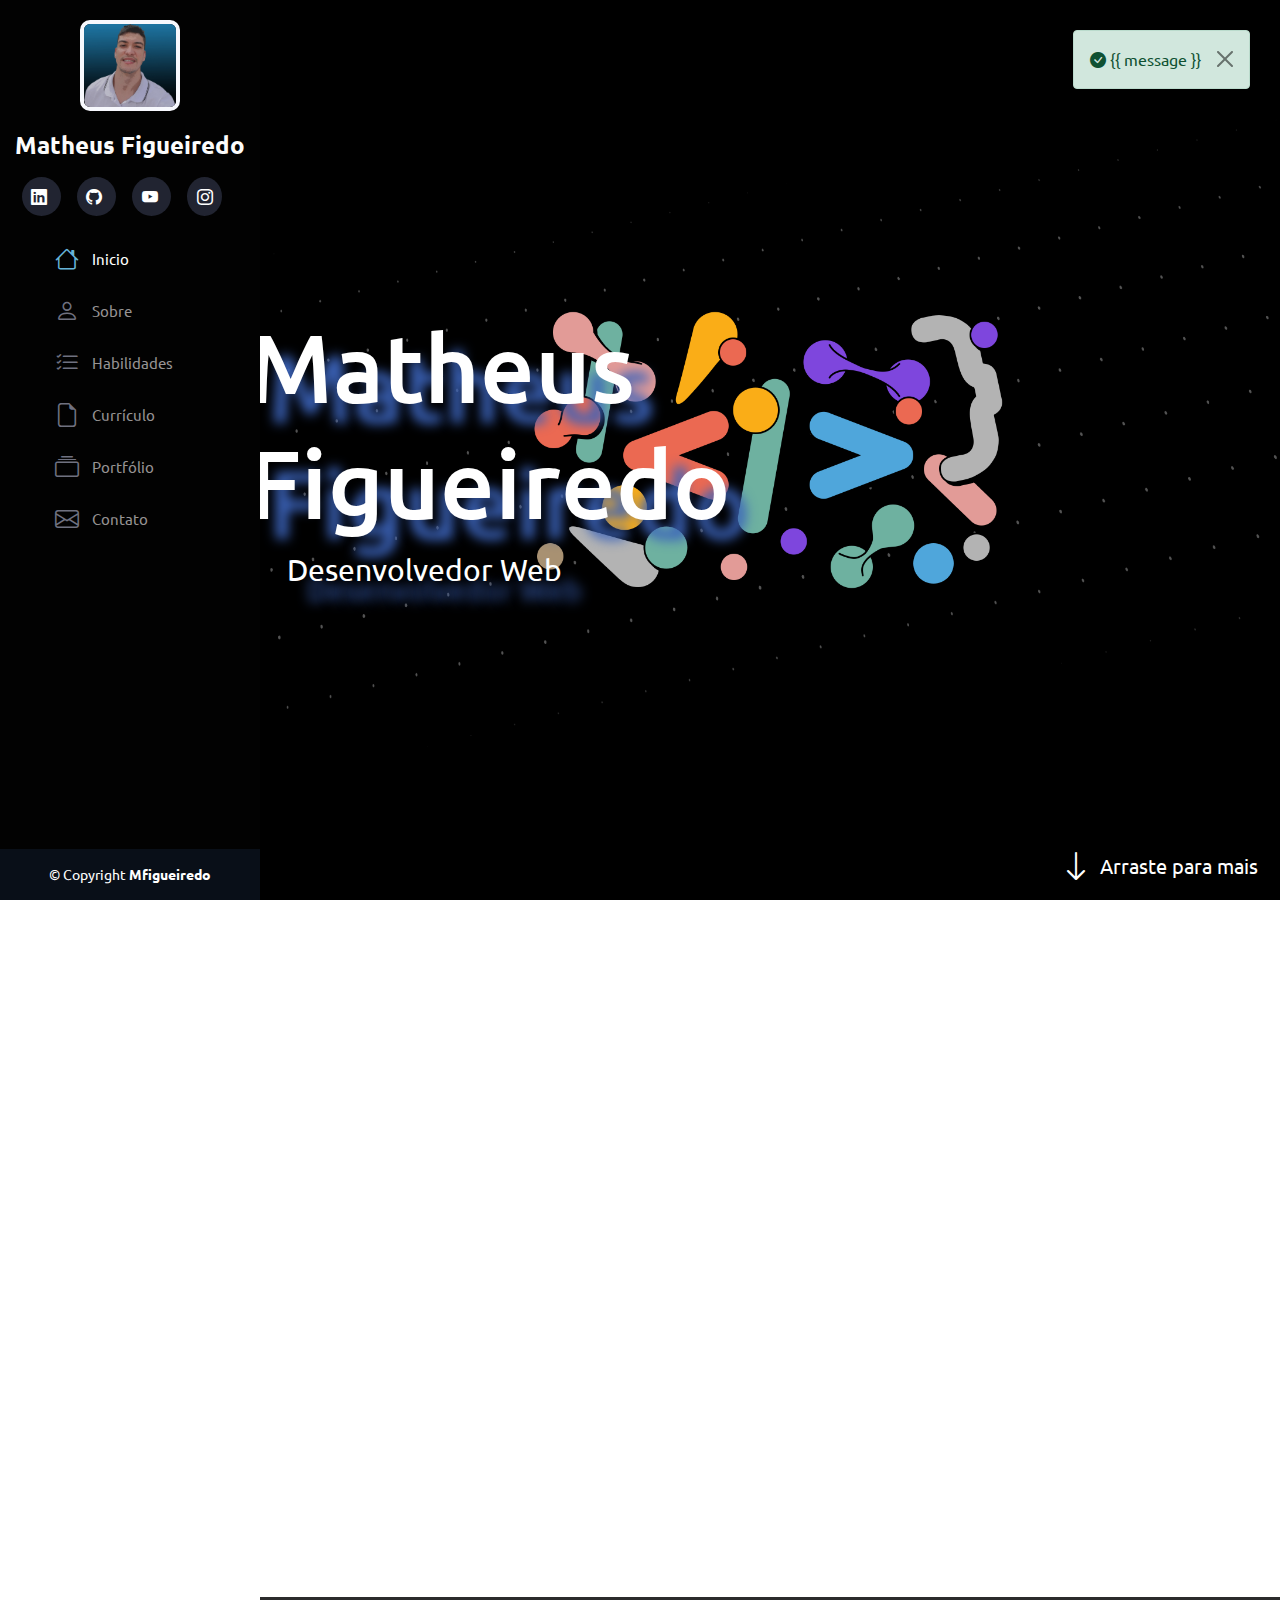
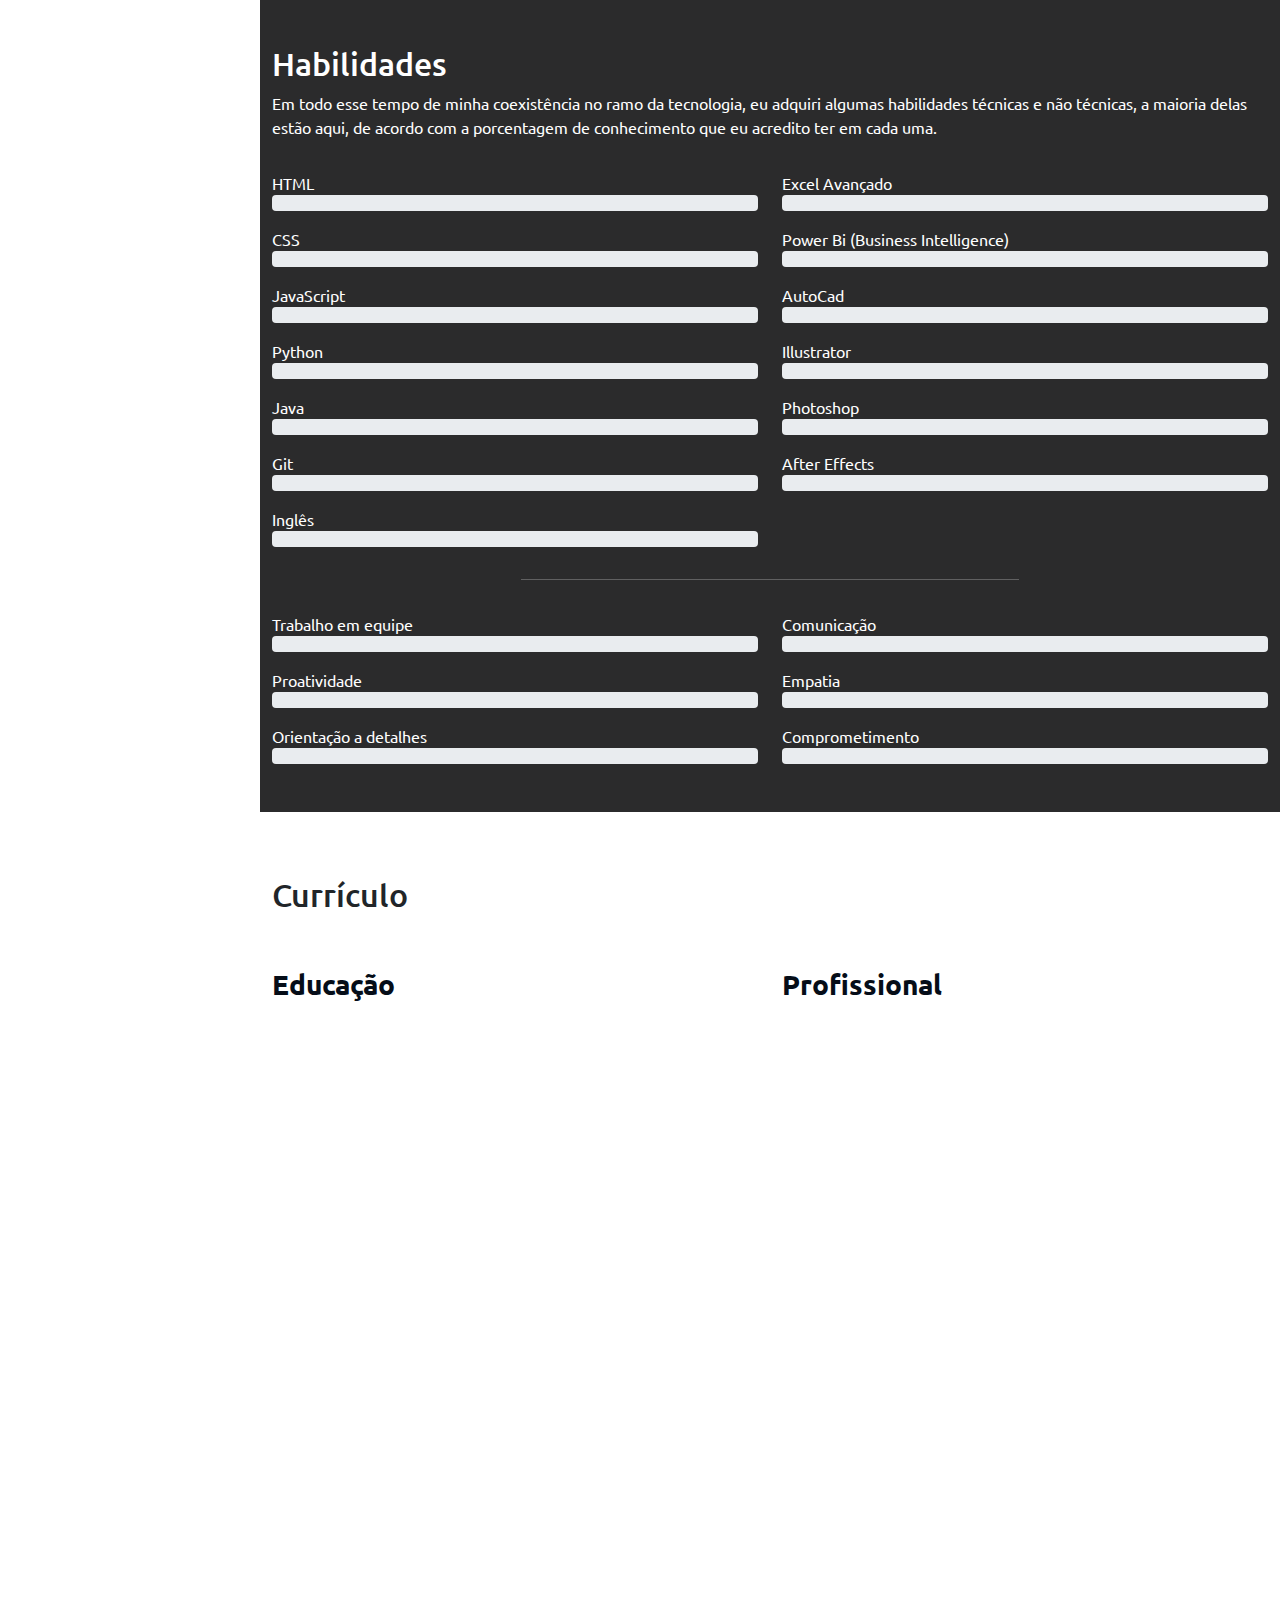
<file: index.html>
<!DOCTYPE html>
<html lang="pt-br">

<head>
    <meta charset="UTF-8">
    <meta http-equiv="X-UA-Compatible" content="IE=edge">
    <meta name="viewport" content="width=device-width, initial-scale=1.0">

    <link rel="stylesheet" href="static/BootStrap/css/bootstrap.css">
    <link rel="stylesheet" href="static/style.css">
    <link rel="icon" type='image/png' href="static/img/icon_logo.png">
    <link rel="stylesheet" href="https://cdn.jsdelivr.net/npm/bootstrap-icons@1.5.0/font/bootstrap-icons.css">
    <title>acreano</title>
</head>

<body>
    
    <i class="bi bi-list menu-mobile"></i>

    <aside id='header'>
        <section class="profile">
            <img src="static/img/perfil02.jpg" alt="Foto do Matheus">
            <h1>Matheus Figueiredo</h1>
            <div class="social-links mt-4 text-center">
                <a target="_blank" href="#">
                    <i class="bi bi-linkedin"></i>
                </a>
                <a target="_blank" href="https://github.com/MatheusfMoura">
                    <i class="bi bi-github"></i>
                </a>
                <a target="_blank" href="https://www.youtube.com/channel/UCmcftjrvIIIeRF3DjHvwQGw">
                    <i class="bi bi-youtube"></i>
                </a>
                <a target="_blank" href="https://www.instagram.com/polodesign_/">
                    <i class="bi bi-instagram"></i>
                </a>
            </div>
        </section>

        <nav id='navbar' class="nav-menu">
            <ul class="nav flex-column">
                <li class="nav-item">
                    <a class="nav-link active" aria-current="page" href="#inicio"><i class="bi bi-house"
                            aria-hidden="true"></i> Inicio</a>
                </li>
                <li class="nav-item">
                    <a class="nav-link" href="#sobre"><i class="bi bi-person" aria-hidden="true"></i> Sobre</a>
                </li>
                <li class="nav-item">
                    <a class="nav-link" href="#habilidades"><i class="bi bi-list-check" aria-hidden="true"></i>
                        Habilidades</a>
                </li>
                <li class="nav-item">
                    <a class="nav-link" href="#curriculo"><i class="bi bi-file-earmark" aria-hidden="true"></i>
                        Currículo</a>
                </li>
                <li class="nav-item">
                    <a class="nav-link" href="#portfolio"><i class="bi bi-collection" aria-hidden="true"></i>
                        Portfólio</a>
                </li>
                <li class="nav-item">
                    <a class="nav-link" href="#contato"><i class="bi bi-envelope" aria-hidden="true"></i> Contato</a>
                </li>
            </ul>
        </nav>
    </aside>

    <main id="main">

        <section id="inicio" class="row m-0 p-0">
            <div class="col-md-5 d-flex justify-content-center align-items-center flex-column">
                <h2 class="text-white text-shadow">Matheus Figueiredo</h2>
                <span id="subtitle" class="text-white text-shadow">Desenvolvedor Web</span>
            </div>

            <div class="col-md-7 d-flex justify-content-end align-items-end">
                <div id="arraste" class="d-flex align-items-center">
                    <i class="bi bi-arrow-down text-white pe-2 fs-2" aria-hidden="true"></i>
                    <a href="#sobre">Arraste para mais</a>
                </div>

            </div>

        </section>

        <section class="container mt-5" id='sobre'>
            <div class="row w-100">
                <div class="col-md-12" data-anime="down">
                    <h2 class='pt-3'>Sobre</h2>
                    <p>Eu acredito no poder da transformação que o conhecimento tem onde nossa imaginação é um espaço infinito de possibilidades. Atualmente estudante de “Análise e desenvolvimento de sistemas”, onde uma de minhas paixões é a programação. Especialista em informática, onde atuo na área a mais de 10 anos. Também veterano na plataforma Photoshop, onde criar designers é uma forte paixão minha. “Estou disposto a topar os desafios que a empresa tem a me propor, e com a qualidade de meus serviços alavancar ainda mais o meu crescimento e o da empresa”.</p>
                </div>
            </div>

            <div class="row mt-4">
                <div class="col-md-4">
                    <img class="img-fluid shadow" src="static/img/perfil02.jpg" alt="Foto do Matheus" data-anime="left">
                </div>
                <div class="col-md-8" data-anime="right">
                    <h3>Desenvolvedor Web</h3>
                    <p>Atualmente trabalhando em Home Office como desenvolvedor fullstack e designer grafico. </p>

                    <div class="row mt-3 mb-3">
                        <div class="col-md-6">
                            <ul class="list-group list-group-flush fs-5">
                                <li class="list-group-item">
                                    Niver: <span class="fw-lighter">19 de Outubro de
                                        1996</span>
                                </li>
                                <li class="list-group-item">
                                    Idade: <span class="fw-lighter">25 anos</span>
                                </li>
                                <li class="list-group-item">
                                    Cidade: <span class="fw-lighter">Cruzeiro do Sul</span>
                                </li>
                                <li class="list-group-item">
                                    Estado: <span class="fw-lighter">Acre</span>
                                </li>

                            </ul>
                        </div>
                        <div class="col-md-6">
                            <ul class="list-group list-group-flush fs-5">
                                <li class="list-group-item">Hobby: <span class="fw-lighter">Jogos Online</span></li>
                                <li class="list-group-item">Site: <a href="http://www.acreano.com/" target="_blank"
                                        class="fw-lighter text-decoration-none link-dark">links.acreano</a></li>
                                <li class="list-group-item">Trabalho: <a href="#"
                                        target="_blank" class="fw-lighter text-decoration-none link-dark">Desenvolvedor Front End</a></li>
                                <li class="list-group-item">Experiência: <span class="fw-lighter"> +3
                                        anos</span></li>

                            </ul>
                        </div>
                    </div>

                    <p>Além de trabalhar com desenvolvimento web, estou buscando cada vez mais me aperfeiçoar e especilizar na área.</p>

                </div>
            </div>
        </section>

        <section class="mt-5 section-bg" id="habilidades">

            <div class="container pb-5">
                <h2 class='pt-5'>Habilidades</h2>
                <p>Em todo esse tempo de minha coexistência no ramo da tecnologia, eu adquiri algumas habilidades técnicas e não técnicas,
                    a maioria delas estão aqui, de acordo com a porcentagem de conhecimento que eu acredito ter em cada
                    uma.</p>

                <div class="row">
                    <div class="col-md-6">
                        <p class='mt-3 mb-0'>HTML</p>
                        <div class="progress">
                            <div class="progress-bar" role="progressbar" style="width: 80%;" aria-valuenow="80"
                                data-anime="left" aria-valuemin="0" aria-valuemax="100">80%</div>
                        </div>
                        <p class="mt-3 mb-0">CSS</p>
                        <div class="progress">
                            <div class="progress-bar" data-anime="left" role="progressbar" style="width: 65%;"
                                aria-valuenow="65" aria-valuemin="0" aria-valuemax="200">65%</div>
                        </div>
                        <p class="mt-3 mb-0">JavaScript</p>
                        <div class="progress">
                            <div class="progress-bar" data-anime="left" role="progressbar" style="width: 50%;"
                                aria-valuenow="50" aria-valuemin="0" aria-valuemax="100">50%</div>
                        </div>
                        <p class="mt-3 mb-0">Python</p>
                        <div class="progress">
                            <div class="progress-bar" data-anime="left" role="progressbar" style="width: 15%;"
                                aria-valuenow="15" aria-valuemin="0" aria-valuemax="100">15%</div>
                        </div>
                        <p class="mt-3 mb-0">Java</p>
                        <div class="progress">
                            <div class="progress-bar" data-anime="left" role="progressbar" style="width: 52%;"
                                aria-valuenow="52" aria-valuemin="0" aria-valuemax="100">52%</div>
                        </div>
                        <p class="mt-3 mb-0">Git</p>
                        <div class="progress">
                            <div class="progress-bar" data-anime="left" role="progressbar" style="width: 87%;"
                                aria-valuenow="87" aria-valuemin="0" aria-valuemax="100">87%</div>
                        </div>
                        <p class="mt-3 mb-0">Inglês</p>
                        <div class="progress mb-3">
                            <div class="progress-bar" data-anime="left" role="progressbar" style="width: 40%;"
                                aria-valuenow="40" aria-valuemin="0" aria-valuemax="100">40%</div>
                        </div>
                    </div>
                    <div class="col-md-6">
                        <p class="mt-3 mb-0">Excel Avançado</p>
                        <div class="progress">
                            <div class="progress-bar" data-anime="left" role="progressbar" style="width: 80%;"
                                aria-valuenow="80" aria-valuemin="0" aria-valuemax="100">80%</div>
                        </div>
                        <p class="mt-3 mb-0">Power Bi (Business Intelligence)</p>
                        <div class="progress">
                            <div class="progress-bar" data-anime="left" role="progressbar" style="width: 42%;"
                                aria-valuenow="42" aria-valuemin="0" aria-valuemax="100">42%</div>
                        </div>
                        <p class="mt-3 mb-0">AutoCad</p>
                        <div class="progress">
                            <div class="progress-bar" data-anime="left" role="progressbar" style="width: 30%;"
                                aria-valuenow="30" aria-valuemin="0" aria-valuemax="100">30%</div>
                        </div>
                        <p class="mt-3 mb-0">Illustrator</p>
                        <div class="progress">
                            <div class="progress-bar" data-anime="left" role="progressbar" style="width: 28%;"
                                aria-valuenow="28" aria-valuemin="0" aria-valuemax="100">28%</div>
                        </div>
                        <p class="mt-3 mb-0">Photoshop</p>
                        <div class="progress">
                            <div class="progress-bar" data-anime="left" role="progressbar" style="width: 92%;"
                                aria-valuenow="92" aria-valuemin="0" aria-valuemax="100">92%</div>
                        </div>
                        <p class="mt-3 mb-0">After Effects</p>
                        <div class="progress">
                            <div class="progress-bar" data-anime="left" role="progressbar" style="width: 41%;"
                                aria-valuenow="41" aria-valuemin="0" aria-valuemax="100">41%</div>
                        </div>
                        <!--<p class="mt-3 mb-0">NoSQL</p>
                        <div class="progress mb-3">
                            <div class="progress-bar" data-anime="left" role="progressbar" style="width: 44%;"
                                aria-valuenow="44" aria-valuemin="0" aria-valuemax="100">44%</div>
                        </div>-->
                    </div>
                </div>

                <hr class='w-50 me-auto ms-auto'>

                <div class="row">
                    <div class="col-md-6">
                        <p class="mt-3 mb-0">Trabalho em equipe</p>
                        <div class="progress">
                            <div class="progress-bar" data-anime="left" role="progressbar" style="width: 95%;"
                                aria-valuenow="95" aria-valuemin="0" aria-valuemax="100">95%</div>
                        </div>

                        <p class="mt-3 mb-0">Proatividade</p>
                        <div class="progress">
                            <div class="progress-bar" data-anime="left" role="progressbar" style="width: 98%;"
                                aria-valuenow="98" aria-valuemin="0" aria-valuemax="100">98%</div>
                        </div>

                        <p class="mt-3 mb-0">Orientação a detalhes</p>
                        <div class="progress">
                            <div class="progress-bar" data-anime="left" role="progressbar" style="width: 85%;"
                                aria-valuenow="85" aria-valuemin="0" aria-valuemax="100">85%</div>
                        </div>
                    </div>
                    <div class="col-md-6">
                        <p class="mt-3 mb-0">Comunicação</p>
                        <div class="progress">
                            <div class="progress-bar" data-anime="left" role="progressbar" style="width: 95%;"
                                aria-valuenow="95" aria-valuemin="0" aria-valuemax="100">95%</div>
                        </div>

                        <p class="mt-3 mb-0">Empatia</p>
                        <div class="progress">
                            <div class="progress-bar" data-anime="left" role="progressbar" style="width: 85%;"
                                aria-valuenow="85" aria-valuemin="0" aria-valuemax="100">85%</div>
                        </div>

                        <p class="mt-3 mb-0">Comprometimento</p>
                        <div class="progress">
                            <div class="progress-bar" data-anime="left" role="progressbar" style="width: 98%;"
                                aria-valuenow="98" aria-valuemin="0" aria-valuemax="100">98%</div>
                        </div>
                    </div>
                </div>

            </div>

        </section>

        <section class="mt-5 cv" id="curriculo">

            <div class="container pb-5">
                <h2 class="pt-3 pb-4">Currículo</h2>

                <div class="row">
                    <div class="col-md-6">
                        <h3 class="cv-title">Educação</h3>

                        <div class='cv-item' data-anime="up">
                            <h4>Técnico em Eletrotécnica</h4>
                            <h5>2020 - 2021</h5>
                            <p><em>Instituto Brasileiro de Formação Distrito Federal (DF) Brasilia</em></p>
                            <p>Curso voltado para os fundamentos e aprofundamentos das mais significantes técnicas em eletrotécnica, desde a rede de distrubuição a projetos em AutoCad, com carga horária de 1.440 horas.</p>
                        </div>

                        <div class='cv-item' data-anime="up">
                            <h4>Excel Básico</h4>
                            <h5>2020 - 2020</h5>
                            <p><em>Instituto Brasileiro de Formação Udemy</em></p>
                            <p>Curso voltado a área de excel com o foco nos principais fundamentos 
                                voltados ao excel básico, com carga horária de 11,5 horas</p>
                        </div>

                        <div class='cv-item' data-anime="up">
                            <h4>Excel com Power Query</h4>
                            <h5>2020 - 2020</h5>
                            <p><em>Instituto Brasileiro de Formação Udemy</em></p>
                            <p>Recebi conceitos e técnicas na transformação e obtenção de dados em Power Query, com solução de problemas de tratamento da informação. Com carga horária de 10 horas </p>
                        </div>

                        <div class='cv-item' data-anime="up">
                            <h4>Excel com Macros VBA</h4>
                            <h5>2020 - 2020</h5>
                            <p><em>Instituto Brasileiro de Formação Udemy</em></p>
                            <p>Curso voltado a programação em exel com macros, com 
                                carga horária de 12 horas.</p>
                        </div>

                        <div class='cv-item' data-anime="up">
                            <h4>Excel formação especialista</h4>
                            <h5>2020 - 2020</h5>
                            <p><em>Instituto Brasileiro de Formação Udemy</em></p>
                            <p>Recebi conceitos e tecnicas sobre todos os principais fundamentos de excel, desde a transformação de dados, até as funções mais importantes. Curso com carga horáriade  42 horas.</p>
                        </div>

                        <div class='cv-item' data-anime="up">
                            <h4>World formação especialista ABNT</h4>
                            <h5>2020 - 2020</h5>
                            <p><em>Instituto Brasileiro de Formação Udemy</em></p>
                            <p>Curso voltado a especialização do padrão brasileiro dentre o aprofundamento do programa world sobre todas as suas tecnicas de funcionalidades, voltada para o dominio por completo do programa. Curso com carga horária de 20 horas</p>
                        </div>

                        <div class='cv-item' data-anime="up">
                            <h4>Tratamento de dados com Power Bi / Power Query</h4>
                            <h5>2020 - 2020</h5>
                            <p><em>Instituto Brasileiro de Formação Udemy</em></p>
                            <p>Curso voltado a especialização do padrão brasileiro dentre o aprofundamento do programa world sobre todas as suas tecnicas de funcionalidades, voltada para o dominio por completo do programa. Curso com carga horária de 20 horas</p>
                        </div>

                        <div class='cv-item' data-anime="up">
                            <h4>AutoCad especialista</h4>
                            <h5>2020 - 2020</h5>
                            <p><em>Instituto Brasileiro de Formação Udemy</em></p>
                            <p>Curso voltado para conhecimentos profundos de autocad , em projetos arquitetônicos e eletricos. Curso com carga horária de 22 horas</p>
                        </div>

                        <div class='cv-item' data-anime="up">
                            <h4>Almoxarife</h4>
                            <h5>2020 - 2020</h5>
                            <p><em>C.G.O Faculdade Sul Mineira</em></p>
                            <p>Curso voltado para a finalidade de supervisionar e coordenar almoxarifados. Curso com a carga horária de 70 horas</p>
                        </div>

                        <div class='cv-item' data-anime="up">
                            <h4>HTML, CSS & JavaScript</h4>
                            <h5>2020 - 2020</h5>
                            <p><em>Instituto Brasileiro de Formação Udemy</em></p>
                            <p>Curso com a finalidade para aprofudamento dos principais fundamentos da web front end. Curso com a carga horária de 6 horas</p>
                        </div>

                        <div class='cv-item' data-anime="up">
                            <h4>JavaScript</h4>
                            <h5>2020 - 2020</h5>
                            <p><em>Instituto Brasileiro de Formação Udemy</em></p>
                            <p>Curso voltado para os principais conceitos de JavaScript para o front end. Curso com a carga horária de 77 horas</p>
                        </div>


                        <div class='cv-item' data-anime="up">
                            <h4>Técnico em informática</h4>
                            <h5>2016 - 2017</h5>
                            <p><em>Prime Cursos - Brasilia DF</em></p>
                            <p>Curso com a finalidade de aprofundamento em redes, sistemas e periféricos. Curso com carga horária de 400 horas</p>
                        </div>

                        <div class='cv-item' data-anime="up">
                            <h4>Informática na matemática</h4>
                            <h5>2016 - 2016</h5>
                            <p><em>Amazônia Cursos</em></p>
                            <p>Curso voltado para conhecimentos básicos em números binários. Curso com a carga horária de 40 horas</p>
                        </div>

                        <div class='cv-item' data-anime="up">
                            <h4>Montagem e manutenção de computadores</h4>
                            <h5>2016 - 2016</h5>
                            <p><em>Universidade de Santa Cruz UNISC</em></p>
                            <p>Curso voltado para desmontagem e montagem de computadores para manutenção preventiva. Curso com a carga horária de 260 horas</p>
                        </div>

                        <div class='cv-item' data-anime="up">
                            <h4>Operador de computador</h4>
                            <h5>2016 - 2016</h5>
                            <p><em>Senac</em></p>
                            <p>Curso com a finalidade de conhecimentos básicos sobre funcionalidades de computação e suas vantagens. Curso com a carga horária de 196 horas</p>
                        </div>

                    </div>

<!------------------------PERFIL PROFICIONAL--------------------------->
                    <div class="col-md-6">
                        <h3 class="cv-title">Profissional</h3>

                        <div class='cv-item' data-anime="up">
                            <h4>Analista e Desenvolvedor Front End</h4>
                            <h5>2021 - 2021</h5>
                            <p><em>Bello Alimentos</em></p>
                            <p>Analista de informações gerenciais e desenvolvedor de projetos webs voltados para segurança interna da empresa e facilidade no acesso das informações aos gerentes e supervisores.</p>
                        </div>

                        <div class='cv-item' data-anime="up">
                            <h4>Supervisor de Almoxarifado</h4>
                            <h5>2019 - 2021</h5>
                            <p><em>Impetus Engenharia</em></p>
                            <p>Auxiliar administrativo, responsável técnico em manutenção de computadores e sistemas e supervisor de almoxarifado</p>
                        </div>

                        <div class='cv-item' data-anime="up">
                            <h4>Auxiliar administrativo</h4>
                            <h5>2019 - 2019</h5>
                            <p><em>World Eletricidade</em></p>
                            <p>Responsável pelas movimentações da empresa no mercado e representante da marca em licitações</p>
                        </div>

                        <div class='cv-item' data-anime="up">
                            <h4>Sargenteação</h4>
                            <h5>2016 - 2017</h5>
                            <p><em>61° Batalhão de infantaria de selva</em></p>
                            <p>Responsável técnico em manutenção de sistemas e periféricos e analista de informações sigilosas.</p>
                        </div>
                        
                        
                        
                    </div>
                </div>
            </div>

        </section>

        <section id="portfolio" class="section-bg mt-5">
            <div class="container pb-5 pt-5" data-anime="left">

                <h2 class="pb-4">Portfólio</h2>

                <div id="carouselPortfolio" class="carousel carousel-dark slide" data-bs-ride="carousel">
                    <div class="carousel-indicators">
                        <button type="button" data-bs-target="#carouselPortfolio" data-bs-slide-to="0" class="active"
                            aria-current="true" aria-label="Slide 1"></button>
                        <button type="button" data-bs-target="#carouselPortfolio" data-bs-slide-to="1"
                            aria-label="Slide 2"></button>
                    </div>
                    <div class="carousel-inner">
                        <div class="carousel-item active" data-bs-interval="10000">

                            <div class="row row-cols-1 row-cols-md-3 g-4">
                                <div class="col">                             
                                    <div class="card">
                                        <img src="./static/img/Capturar3.PNG" class="card-img-top"
                                            alt="Print do blog">
                                        <div class="card-body">
                                            <h5 class="card-title">WorkShop</h5>
                                            <h8 class="card-text">Projeto criado com HTML e CSS</h8>
                                            <br>
                                            <div class="d-flex justify-content-center">
                                                <a href="#"
                                                    target='_blank' class="btn btn-outline-dark me-3"><i
                                                        class="bi bi-github"></i></a>
                                                <a href="http://paginacaptura-com.preview-domain.com/?__cf_chl_jschl_tk__=KNmdEUzy32U5g6nNYKsq8OiGTt5AcFRajecH7msjyPs-1637163407-0-gaNycGzNA_0" target='_blank'
                                                    class="btn btn-outline-primary"><i class="bi bi-link-45deg"></i></a>
                                            </div>
                                        </div>
                                    </div>
                                </div>
                                <div class="col">
                                    <div class="card">
                                        <img src="./static/img/Capturar.PNG" class="card-img-top img-fluid w-100"
                                            alt="">
                                        <div class="card-body">
                                            <h5 class="card-title">Página de Links</h5>
                                            <h8 class="card-text">Projeto front-end criado com HTML, CSS, Bootstrap e
                                                JavaScript</h8>
                                            <div class="d-flex justify-content-center">
                                                <a href="https://github.com/MatheusfMoura/site_links"
                                                    target='_blank' class="btn btn-outline-dark me-3"><i
                                                        class="bi bi-github"></i></a>
                                                <a href="http://www.acreano.com/" target='_blank'
                                                    class="btn btn-outline-primary"><i class="bi bi-link-45deg"></i></a>
                                            </div>
                                        </div>
                                    </div>
                                </div>
                                <div class="col">
                                    <div class="card">
                                        <img src="./static/img/Capturar2.PNG" class="card-img-top img-fluid w-100"
                                            alt="">
                                        <div class="card-body">
                                            <h5 class="card-title">Tela de login</h5>
                                            <h8 class="card-text">Projeto front-end criado com HTML, CSS, Bootstrap e
                                                JavaScript</h8>
                                            <div class="d-flex justify-content-center">
                                                <a href="https://github.com/codethi/cronometro-intervalo" target='_blank'
                                                    class="btn btn-outline-dark me-3"><i class="bi bi-github"></i></a>
                                                <a href="http://teladelogin-com.preview-domain.com/" target='_blank'
                                                    class="btn btn-outline-primary"><i class="bi bi-link-45deg"></i></a>
                                            </div>
                                        </div>
                                    </div>
                                </div>
                            </div>

                        </div>

                        <div class="carousel-item" data-bs-interval="2000">
                            <div class="row row-cols-1 row-cols-md-3 g-4">
                                <div class="col">
                                    <div class="card h-100">
                                        <img src="./static/img/Capturar3.PNG" class="card-img-top img-fluid w-100"
                                            alt="print do blog">
                                        <div class="card-body">
                                            <h5 class="card-title">WorkShop</h5>
                                            <h8 class="card-text">Projeto criado com HTML e CSS</h8>
                                            <div class="d-flex justify-content-center">
                                                <a href="#" target='_blank'
                                                    class="btn btn-outline-dark me-3"><i class="bi bi-github"></i></a>
                                                <a href="http://paginacaptura-com.preview-domain.com/?__cf_chl_jschl_tk__=KNmdEUzy32U5g6nNYKsq8OiGTt5AcFRajecH7msjyPs-1637163407-0-gaNycGzNA_0" target='_blank'
                                                    class="btn btn-outline-primary"><i class="bi bi-link-45deg"></i></a>
                                            </div>

                                        </div>
                                    </div>
                                </div>
                                <div class="col">
                                    <div class="card h-100">
                                        <img src="./static/img/Capturar.PNG" class="card-img-top img-fluid w-100"
                                            alt="print do blog">
                                        <div class="card-body">
                                            <h5 class="card-title">Página de links</h5>
                                            <h8 class="card-text">Projeto front-end criado com HTML, CSS, Bootstrap e
                                                JavaScript
                                            </h8>
                                            <div class="d-flex justify-content-center">
                                                <a href="https://github.com/MatheusfMoura/site_links"
                                                    target='_blank' class="btn btn-outline-dark me-3"><i
                                                        class="bi bi-github"></i></a>
                                                <a href="http://www.acreano.com/" target='_blank'
                                                    class="btn btn-outline-primary"><i class="bi bi-link-45deg"></i></a>
                                            </div>

                                        </div>
                                    </div>
                                </div>
                                <div class="col">
                                    <div class="card h-100">
                                        <img src="./static/img/Capturar2.PNG" class="card-img-top img-fluid w-100"
                                            alt="print do blog">
                                        <div class="card-body">
                                            <h5 class="card-title">Tela de login</h5>
                                            <h8 class="card-text">Projeto front-end criado com HTML, CSS, Bootstrap e
                                                JavaScript</h8>
                                            <div class="d-flex justify-content-center">
                                                <a href="https://github.com/codethi/cronometro-intervalo" target='_blank'
                                                    class="btn btn-outline-dark me-3"><i class="bi bi-github"></i></a>
                                                <a href="http://teladelogin-com.preview-domain.com/" target='_blank'
                                                    class="btn btn-outline-primary"><i class="bi bi-link-45deg"></i></a>
                                            </div>

                                        </div>
                                    </div>
                                </div>
                            </div>
                        </div>

                    </div>
                    <button class="carousel-control-prev" type="button" data-bs-target="#carouselPortfolio"
                        data-bs-slide="prev">
                        <span class="carousel-control-prev-icon" aria-hidden="true"></span>
                        <span class="visually-hidden">Previous</span>
                    </button>
                    <button class="carousel-control-next" type="button" data-bs-target="#carouselPortfolio"
                        data-bs-slide="next">
                        <span class="carousel-control-next-icon" aria-hidden="true"></span>
                        <span class="visually-hidden">Next</span>
                    </button>
                </div>

            </div>
        </section>

        <section class="pt-5 pb-5" id="contato">

            <div class="container mb-5">
                <h2 class='pt-3 pb-3'>Contato</h2>

                <div class="row">

                    <div class="col-md-5">
                        <div class="card p-5 shadow border-0" data-anime="up">
                            <div class="endereco">
                                <h4><i class="bi bi-geo-alt"></i> Localização:</h4>
                                <p>Cruzeiro do Sul, Acre</p>
                            </div>

                            <div class="email">
                                <h4><i class="bi bi-envelope"></i> Email:</h4>
                                <p>contapessoal_moura@hotmail.com</p> 
                            </div>

                            <iframe src="https://www.google.com/maps/embed?pb=!1m18!1m12!1m3!1d3422.819936006093!2d-72.67821155656152!3d-7.622297192306242!2m3!1f0!2f0!3f0!3m2!1i1024!2i768!4f13.1!3m3!1m2!1s0x9199cd6deebfd8c7%3A0xa5884e24b7ff82a5!2sCruzeiro%20do%20Sul%2C%20AC!5e0!3m2!1spt-BR!2sbr!4v1637012280812!5m2!1spt-BR!2sbr" width="100%" height="300" style="border:0;" allowfullscreen="" loading="lazy"></iframe>
                        </div>
                    </div>

                    <div class="col-md-7 mt-5 mt-md-0">
                        <div class="card p-5 h-100 shadow border-0" data-anime="left">

                            <form class="row g-3" action='/send' method="POST">
                                <div class="col-md-6">
                                    <label for="nome" class="form-label">Nome:</label>
                                    <input type="text" class="form-control" id="nome" name='nome'
                                        placeholder='Digite seu nome' required>
                                </div>
                                <div class="col-md-6">
                                    <label for="email" class="form-label">Email:</label>
                                    <input type="email" class="form-control" id="email" name='email'
                                        placeholder='Digite seu email' required>
                                </div>

                                <div class="col-12">
                                    <label for="mensagem" class="form-label">Mensagem:</label>
                                    <textarea type="text" class="form-control" id="mensagem" name='mensagem' rows="10"
                                        placeholder="Digite sua mensagem" required></textarea>
                                </div>


                                <div class="col-12 d-flex justify-content-center mt-4">
                                    <button id='btn-enviar' type="submit" class="btn btn-primary">Enviar
                                        mensagem</button>

                                    <button id='btn-enviar-loader' class="btn btn-primary" type="button" disabled>
                                        <span class="spinner-border spinner-border-sm" role="status"
                                            aria-hidden="true"></span>
                                        Enviando...
                                    </button>
                                </div>
                            </form>

                        </div>
                    </div>

                </div>
            </div>

        </section>


        
        <div id="alerta" class="alert alert-success alert-dismissible fade show" role="alert">
            <i class="bi bi-check-circle-fill"></i> {{ message }}
            <button type="button" class="btn-close" data-bs-dismiss="alert" aria-label="Close"></button>
        </div>
        
    </main>

    <footer id="footer">
        <div class="container">
            <div class="text-center">
                &copy; Copyright <strong>Mfigueiredo</strong>
            </div>
        </div>
    </footer>

    <script src="static/BootStrap/js/bootstrap.bundle.min.js"></script>
    <script src="static/script.js"></script>
</body>

</html>
</file>
<file: static/style.css>
@import url("https://fonts.googleapis.com/css2?family=Ubuntu:ital,wght@0,300;0,400;0,500;0,700;1,300;1,400;1,500;1,700&display=swap");

@import url(https://fonts.googleapis.com/css?family=Oswald:400,700,300);

html,
body {
  font-family: Ubuntu, Arial;
  width: 100%;
  height: 100%;
}

#header {
  position: fixed;
  top: 0;
  left: 0;
  bottom: 0;
  background: #020202;
  overflow-y: auto;
  width: 260px;
  transition: all ease-in-out 0.5s;
  padding: 0 15px;
  z-index: 9997;
}

#header .profile img {
  margin: 20px auto;
  display: block;
  width: 100px;
  border: 4px solid #f7f8fd;
  border-radius: 10px;
}

#header .profile h1 {
  font-size: 24px;
  margin: 0;
  padding: 0;
  font-weight: 600;
  text-align: center;
  color: rgb(252, 252, 252);
}

#header .profile .social-links a {
  font-size: 1rem;
  background: #212431;
  color: rgb(255, 255, 255);
  padding: 0.6rem;
  margin-right: 1rem;
  border-radius: 50%;
  transition: 0.3s;
  text-decoration: none;
}

#header .profile .social-links a:hover {
  background: #075cb1;
}

.nav-menu {
  padding: 1.5rem;
}

.nav-menu a,
.nav-menu a:focus {
  display: flex;
  align-items: center;
  color: #969393;
  transition: 0.3s;
  font-size: 15px;
}

.nav-menu a i,
.nav-menu a:focus i {
  font-size: 24px;
  padding-right: 0.8rem;
  color: #6f7180;
}

.nav-menu a:hover,
.nav-menu .active,
.nav-menu .active:focus,
.nav-menu li:hover > a {
  text-decoration: none;
  color: #fff;
}

.nav-menu a:hover i,
.nav-menu .active i,
.nav-menu .active:focus i,
.nav-menu li:hover > a i {
  color: #66b4d8;
}

/*CORPO DA PAGINA*/
#main {
  margin-left: 260px;
}

section#inicio {
  background-image: url("../static/img/banner05.png");
  background-repeat: no-repeat;
  background-size: cover;
  background-attachment:scroll;
  background-position: center;

  width: 100%;
  height: 100vh;
}

section#inicio h2 {
  font-size: 6rem;
  margin-left: 2rem;
}

section#inicio span#subtitle {
  margin-right: 6rem;
  margin-left: 0rem;
  font-size: 30px;
}

.text-shadow {
  text-shadow: 20px 20px 12px #3c64bb;
}

section#inicio div#arraste {
  width: 13rem;
  font-size: 20px;
  margin-bottom: 10px;
  margin-right: 0px;
}

section#inicio div#arraste a {
  text-decoration: none;
  color: #fff;
}

i.menu-mobile {
  position: fixed;
  color: #fff;
  background-color: #1e1e3a;
  right: 1rem;
  top: 1rem;
  font-size: 1.5rem;
  border-radius: 4rem;
  cursor: pointer;
  z-index: 10;
  width: 45px;
  height: 45px;
  display: none;
  justify-content: center;
  align-items: center;
}

.menu-nav-active {
    overflow: hidden;
}

.menu-nav-active #header {
    left: 0;
}

@media (max-width: 1024px) {
  #header {
    left: -300px;
  }
  i.menu-mobile{
    display: flex;
  }
  section#inicio h2{
    font-size: 3.5rem ;
  }
  section#inicio span#subtitle{
    margin-right: 0;
    font-size: 1rem;
  }
  #main{
      margin-left: 0;
  }
}

*::-webkit-scrollbar {
  width: 8px;
}

*::-webkit-scrollbar-track {
  width: 12px;
  box-shadow: inset 0 0 .3rem #00000050;
  background-color: rgb(255, 255, 255) ;
}

*::-webkit-scrollbar-thumb {
  background-color: #303a85;
}

/*FUNDO DAS HABILIDADES*/
.section-bg{
  background-color: #2b2b2c;
  color: #FFF;
}

.section-bg h2{
  color: #FFF;
}

.section-bg p{
  color: #ffffff;
}

.section-bg h5, h8{
  color: #000000;
}

.cv .cv-title{
  font-weight: 700;
  margin-top: 20px;
  margin-bottom: 20px;
  color: #050d18;
}

.cv .cv-item {
  padding: 0 0 20px 20px;
  margin-top: -4px;
  border-left: 4px solid #000000;
  position: relative;
}

.cv .cv-item h4 {
  line-height: 18px;
  font-weight: 600;
  text-transform: uppercase;
  font-family: "Poppins", sans-serif;
  margin-bottom: 10px;
}

.cv .cv-item h5 {
  background: #455975;
  color: #fff;
  padding: 5px 15px;
  display: inline-block;
  font-weight: 600;
  margin-bottom: 10px;
}

.cv .cv-item::before {
  content: "";
  position: absolute;
  top: 0;
  left: -9px;
  width: 16px;
  height: 16px;
  border: 2px solid #040405;
  background: rgb(255, 255, 255);
  border-radius: 50%;
}

.carousel-control-prev{
  margin-left: -8rem;
}

.carousel-control-next{
  margin-right: -8rem;
}

.carousel-indicators{
  margin-bottom: -35px;
}

/* Animação */

[data-anime] {
  opacity: 0;
  transition: 1s;
}

[data-anime="down"] {
  transform: translate3d(0, -100%, 0);
}

[data-anime="up"] {
  transform: translate3d(0, 100%, 0);
}

[data-anime="left"] {
  transform: translate3d(-100%, 0, 0);
}

[data-anime="right"] {
  transform: translate3d(50px ,0 ,0);
}

[data-anime].animate {
  opacity: 1;
  transform: translate3d(0 ,0 ,0);
}

@media (max-width: 1860px){
  .carousel-control-prev{
    margin-left: 0;
  }
  
  .carousel-control-next{
    margin-right: 0;
  }

  [data-anime="right"] {
    transform: translate3d(0, 100%, 0);
  }
}

#btn-enviar-loader{
  display: none;
}

#alerta {
  position: fixed;
  z-index: 10;
  top: 30px;
  right: 30px;
}

#footer{
  padding: 15px;
  color: #fff;
  font-size: 14px;
  position: fixed;
  left: 0;
  bottom: 0;
  width: 260px;
  z-index: 9999;
  background-color: #090f18;
  transition: .3s;
}

@media (max-width: 1012px) {
  #footer{
    position: static;
    width: auto;
    padding: 20px 15px;
  }
}
</file>
